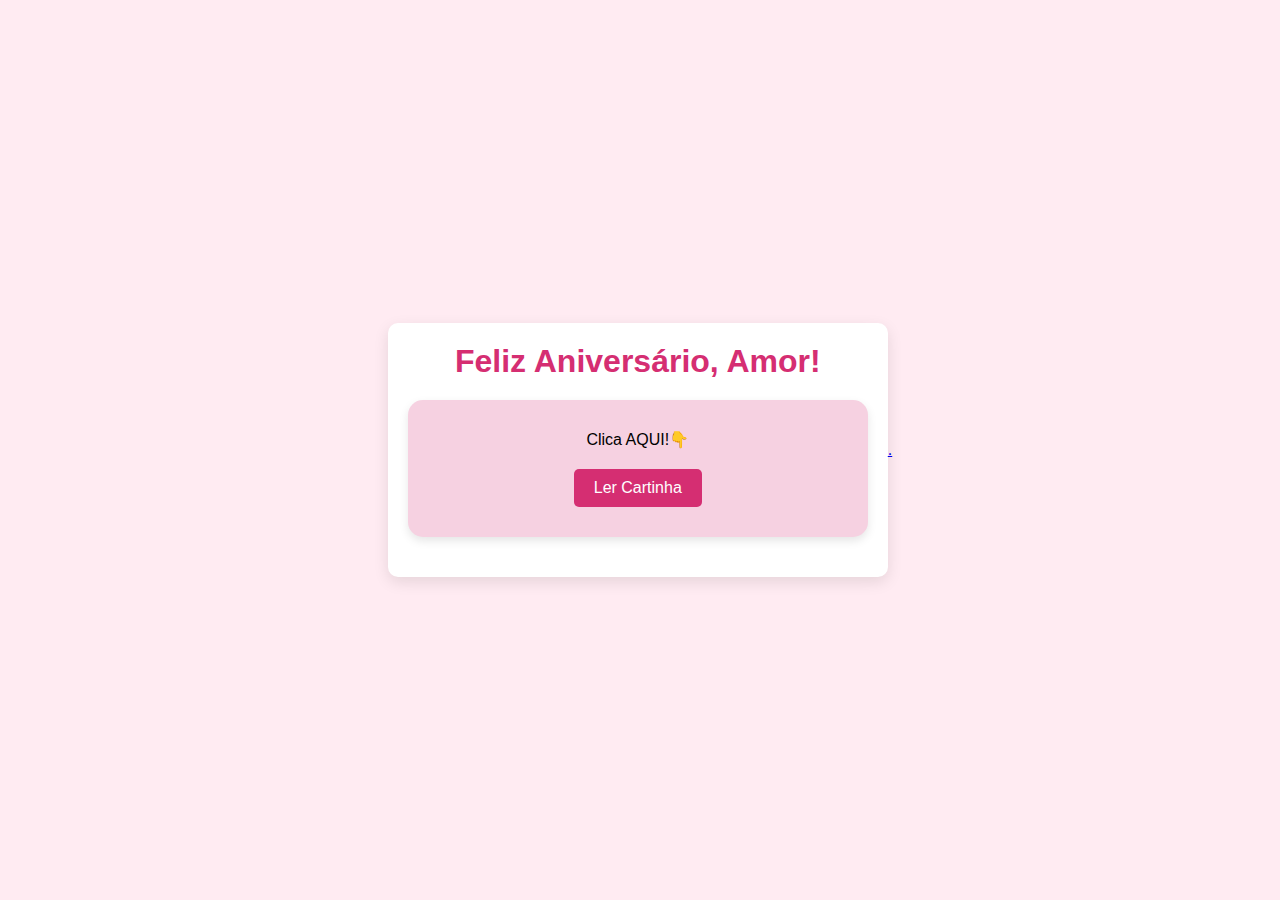
<file: App-Cartinha/index.html>
<!DOCTYPE html>
<html lang="pt-br">
  <head>
    <meta charset="UTF-8" />
    <meta name="viewport" content="width=device-width, initial-scale=1.0" />
    <title>Cartas de Amor</title>
    <link rel="stylesheet" href="style.css" />
  </head>
  <body>
    <div class="container">
      <h1>Feliz Aniversário, Amor!</h1>
      <div class="card">
        <p id="message">Clica AQUI!👇</p>
        <button id="nextButton">Ler Cartinha</button>
      </div>
    </div>

    <div>
      <a href="egg.html" target="_blank">.</a>
    </div>

    <script src="index.js"></script>
  </body>
</html>
</file>
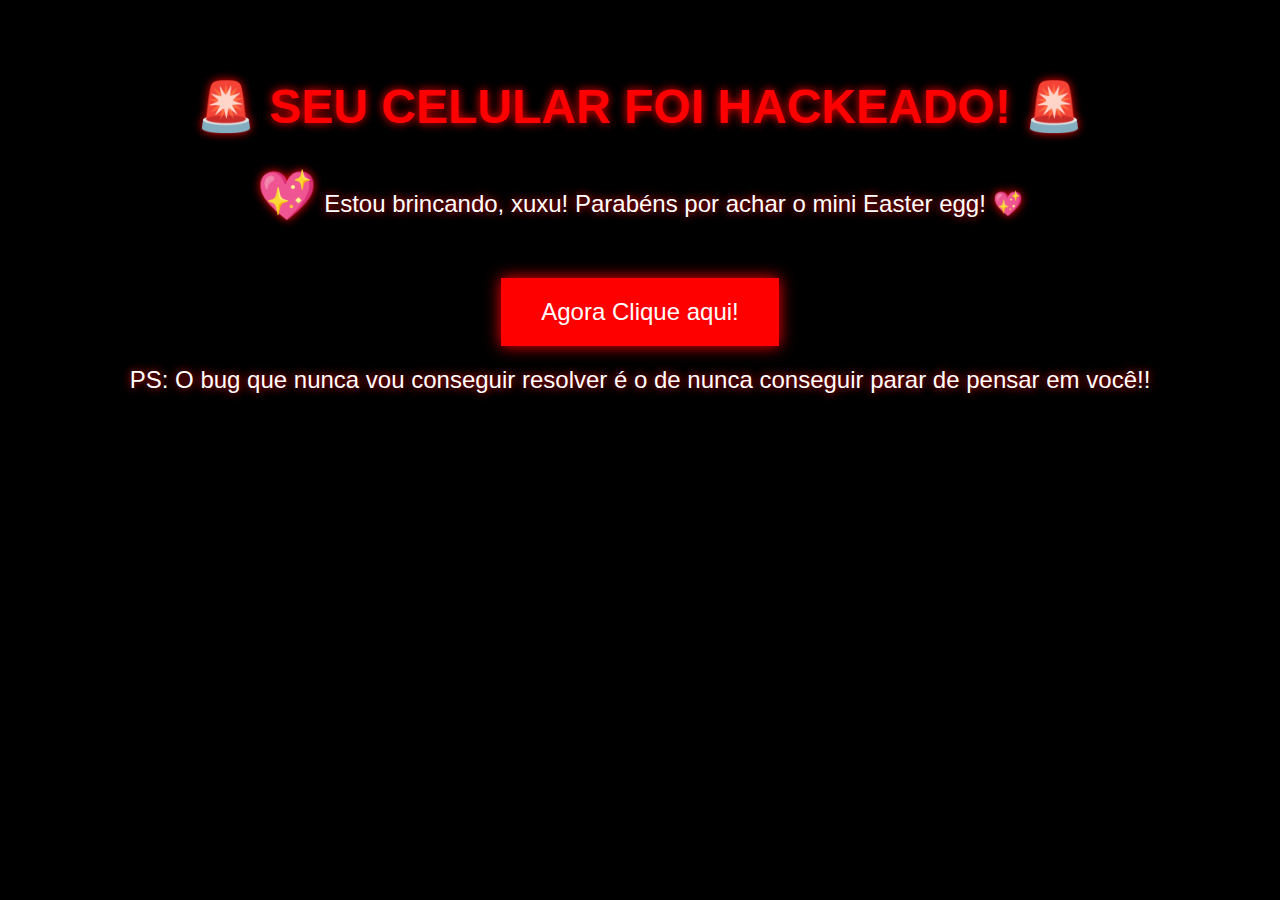
<file: App-Cartinha/egg.html>
<!DOCTYPE html>
<html lang="pt-br">
  <head>
    <meta charset="UTF-8" />
    <meta name="viewport" content="width=device-width, initial-scale=1.0" />
    <title>Seu celular foi hackeado! 😱</title>
    <style>
      body {
        background-color: black;
        color: white;
        font-family: Arial, sans-serif;
        text-align: center;
        padding: 20px;
      }
      h1 {
        font-size: 3em;
        color: red;
        text-shadow: 0 0 10px red;
        margin-top: 50px;
      }
      p {
        font-size: 1.5em;
        margin-top: 20px;
        text-shadow: 0 0 10px red;
      }
      .button {
        padding: 20px 40px;
        background-color: red;
        color: white;
        border: none;
        font-size: 1.5em;
        cursor: pointer;
        margin-top: 30px;
        box-shadow: 0 0 15px red;
      }
      .button:hover {
        background-color: darkred;
      }
      .heart {
        color: pink;
        font-size: 2em;
      }
    </style>
  </head>
  <body>
    <h1>🚨 SEU CELULAR FOI HACKEADO! 🚨</h1>
    <p>
      <span class="heart">💖</span> Estou brincando, xuxu! Parabéns por achar o
      mini Easter egg! 💖
    </p>
    <button
      class="button"
      onclick="alert('Agora ele foi hackeado msm 😈 Não é meme.')"
    >
      Agora Clique aqui!
    </button>
    <p>
      PS: O bug que nunca vou conseguir resolver é o de nunca conseguir parar de
      pensar em você!!
    </p>
  </body>
</html>
</file>
<file: App-Cartinha/style.css>
* {
  margin: 0;
  padding: 0;
  box-sizing: border-box;
}

body {
  font-family: "Arial", sans-serif;
  background-color: #ffebf2;
  display: flex;
  justify-content: center;
  align-items: center;
  height: 100vh;
  margin: 0;
}

.container {
  text-align: center;
  background-color: #fff;
  border-radius: 10px;
  padding: 20px;
  box-shadow: 0 5px 15px rgba(0, 0, 0, 0.1);
  width: 80%;
  max-width: 500px;
}

h1 {
  color: #d52e72;
  font-size: 2em;
  margin-bottom: 20px;
}

.card {
  background-color: #f6d1e1;
  padding: 30px;
  border-radius: 15px;
  box-shadow: 0 4px 10px rgba(0, 0, 0, 0.1);
  margin-bottom: 20px;
}

#nextButton {
  background-color: #d52e72;
  color: white;
  border: none;
  padding: 10px 20px;
  font-size: 1em;
  border-radius: 5px;
  cursor: pointer;
  transition: background-color 0.3s;
}

.egg {
  background-color: transparent;
  border-radius: none;
  box-shadow: none;
}

button:hover {
  background-color: #a61f57;
}

.footer {
  display: flex;
  justify-content: center;
}

#nextButton {
  margin-top: 20px;
}
</file>
